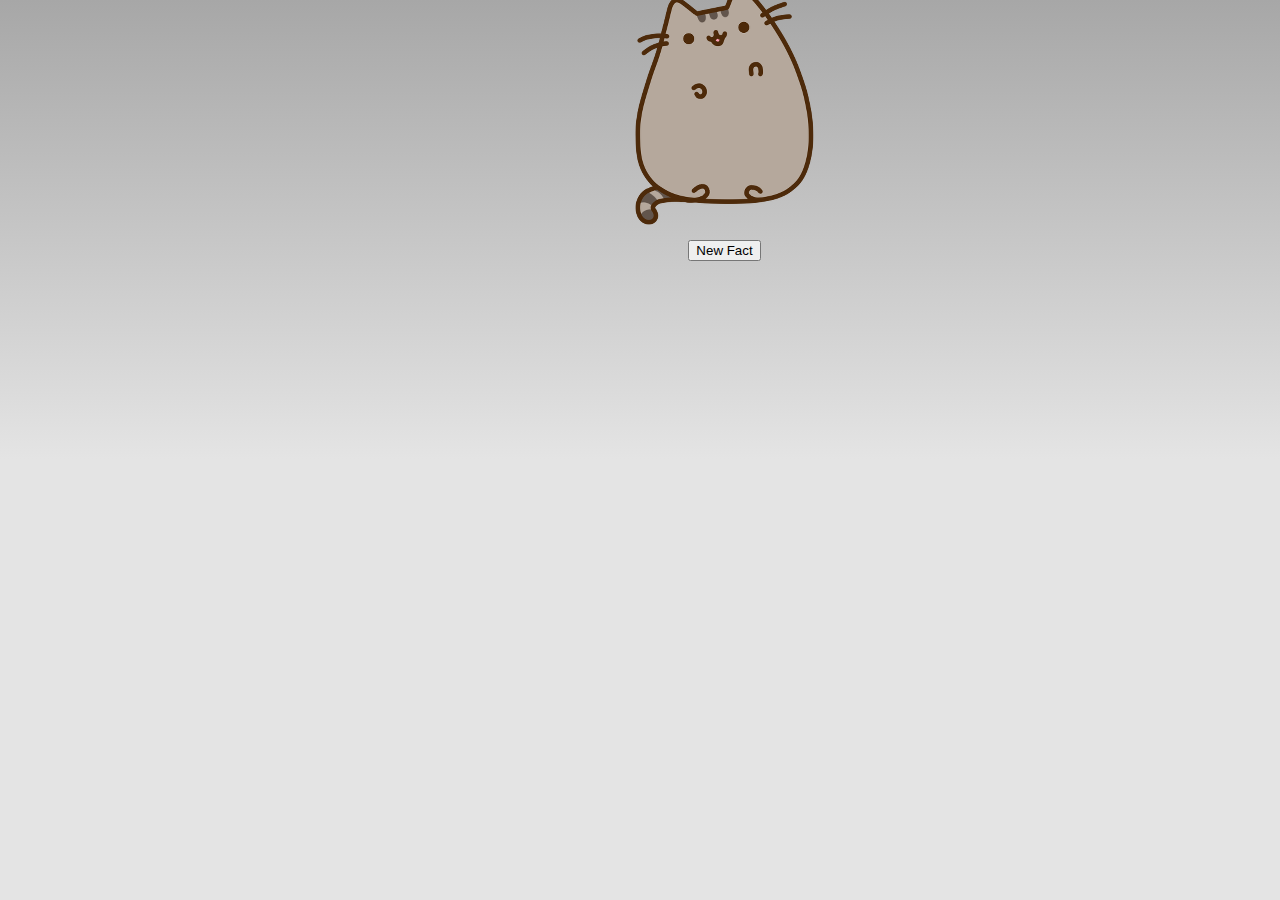
<file: platforms/ios/www/index.html>
<!DOCTYPE html>
<!--
    Licensed to the Apache Software Foundation (ASF) under one
    or more contributor license agreements.  See the NOTICE file
    distributed with this work for additional information
    regarding copyright ownership.  The ASF licenses this file
    to you under the Apache License, Version 2.0 (the
    "License"); you may not use this file except in compliance
    with the License.  You may obtain a copy of the License at

    http://www.apache.org/licenses/LICENSE-2.0

    Unless required by applicable law or agreed to in writing,
    software distributed under the License is distributed on an
    "AS IS" BASIS, WITHOUT WARRANTIES OR CONDITIONS OF ANY
     KIND, either express or implied.  See the License for the
    specific language governing permissions and limitations
    under the License.
-->
<html>
    <head>
        <meta charset="utf-8" />
        <meta name="format-detection" content="telephone=no" />
        <!-- WARNING: for iOS 7, remove the width=device-width and height=device-height attributes. See https://issues.apache.org/jira/browse/CB-4323 -->
        <meta name="viewport" content="user-scalable=no, initial-scale=1, maximum-scale=1, minimum-scale=1, width=device-width, height=device-height, target-densitydpi=device-dpi" />
        <link rel="stylesheet" type="text/css" href="css/index.css" />
        <meta name="msapplication-tap-highlight" content="no" />
        <title>Hello World</title>
    </head>
    <body>
        <div class="app">
          <img id="pusheen" src="img/gatto-dolce.png">
          <p id="catfact"> </p>
          <button id="new_fact">New Fact</button>
        </div>
        <script type="text/javascript" src="cordova.js"></script>
        <script type="text/javascript" src="js/index.js"></script>
        <script type="text/javascript" src="js/jquery-2.1.1.min.js"></script>
        <script type="text/javascript">
            app.initialize();
            $.get("http://catfacts.maxrogers.me/random_cat_fact", function(data){
              $("#catfact").html(data);
            });
            $("#new_fact").click(function(){
              $.get("http://catfacts.maxrogers.me/random_cat_fact", function(data){
                $("#catfact").html(data);
              });
            });
            $("#pusheen").click(function(){
              $.get("http://catfacts.maxrogers.me/random_cat_fact", function(data){
                $("#catfact").html(data);
              });
            });
        </script>
    </body>
</html>
</file>
<file: platforms/ios/www/css/index.css>
/*
 * Licensed to the Apache Software Foundation (ASF) under one
 * or more contributor license agreements.  See the NOTICE file
 * distributed with this work for additional information
 * regarding copyright ownership.  The ASF licenses this file
 * to you under the Apache License, Version 2.0 (the
 * "License"); you may not use this file except in compliance
 * with the License.  You may obtain a copy of the License at
 *
 * http://www.apache.org/licenses/LICENSE-2.0
 *
 * Unless required by applicable law or agreed to in writing,
 * software distributed under the License is distributed on an
 * "AS IS" BASIS, WITHOUT WARRANTIES OR CONDITIONS OF ANY
 * KIND, either express or implied.  See the License for the
 * specific language governing permissions and limitations
 * under the License.
 */
* {
    -webkit-tap-highlight-color: rgba(0,0,0,0); /* make transparent link selection, adjust last value opacity 0 to 1.0 */
}

body {
    -webkit-touch-callout: none;                /* prevent callout to copy image, etc when tap to hold */
    -webkit-text-size-adjust: none;             /* prevent webkit from resizing text to fit */
    -webkit-user-select: none;                  /* prevent copy paste, to allow, change 'none' to 'text' */
    background-color:#E4E4E4;
    background-image:linear-gradient(top, #A7A7A7 0%, #E4E4E4 51%);
    background-image:-webkit-linear-gradient(top, #A7A7A7 0%, #E4E4E4 51%);
    background-image:-ms-linear-gradient(top, #A7A7A7 0%, #E4E4E4 51%);
    background-image:-webkit-gradient(
        linear,
        left top,
        left bottom,
        color-stop(0, #A7A7A7),
        color-stop(0.51, #E4E4E4)
    );
    background-attachment:fixed;
    font-family:'HelveticaNeue-Light', 'HelveticaNeue', Helvetica, Arial, sans-serif;
    font-size:12px;
    height:100%;
    margin:0px;
    padding:0px;
    text-transform:uppercase;
    width:100%;
}

/* Portrait layout (default) */
.app {
  /* background:url(../img/gatto-dolce.png) no-repeat center top;*/ /* 170px x 200px */
    position:absolute;             /* position in the center of the screen */
    left:50%;
  /*  top:50%; */
    height:50px;                   /* text area height */
    width:225px;                   /* text area width */
    text-align:center;
    padding:180px 0px 0px 0px;     /* image height is 200px (bottom 20px are overlapped with text) */
    margin:-115px 0px 0px -112px;  /* offset vertical: half of image height and text area height */
                                   /* offset horizontal: half of text area width */
}

/* Landscape layout (with min-width) */
@media screen and (min-aspect-ratio: 1/1) and (min-width:400px) {
    .app {
        background-position:left center;
        padding:75px 0px 75px 170px;  /* padding-top + padding-bottom + text area = image height */
        margin:-90px 0px 0px -198px;  /* offset vertical: half of image height */
                                      /* offset horizontal: half of image width and text area width */
    }
}

h1 {
    font-size:24px;
    font-weight:normal;
    margin:0px;
    overflow:visible;
    padding:0px;
    text-align:center;
}

.event {
    border-radius:4px;
    -webkit-border-radius:4px;
    color:#FFFFFF;
    font-size:12px;
    margin:0px 30px;
    padding:2px 0px;
}

.event.listening {
    background-color:#333333;
    display:block;
}

.event.received {
    background-color:#4B946A;
    display:none;
}

@keyframes fade {
    from { opacity: 1.0; }
    50% { opacity: 0.4; }
    to { opacity: 1.0; }
}

@-webkit-keyframes fade {
    from { opacity: 1.0; }
    50% { opacity: 0.4; }
    to { opacity: 1.0; }
}

.blink {
    animation:fade 3000ms infinite;
    -webkit-animation:fade 3000ms infinite;
}
</file>
